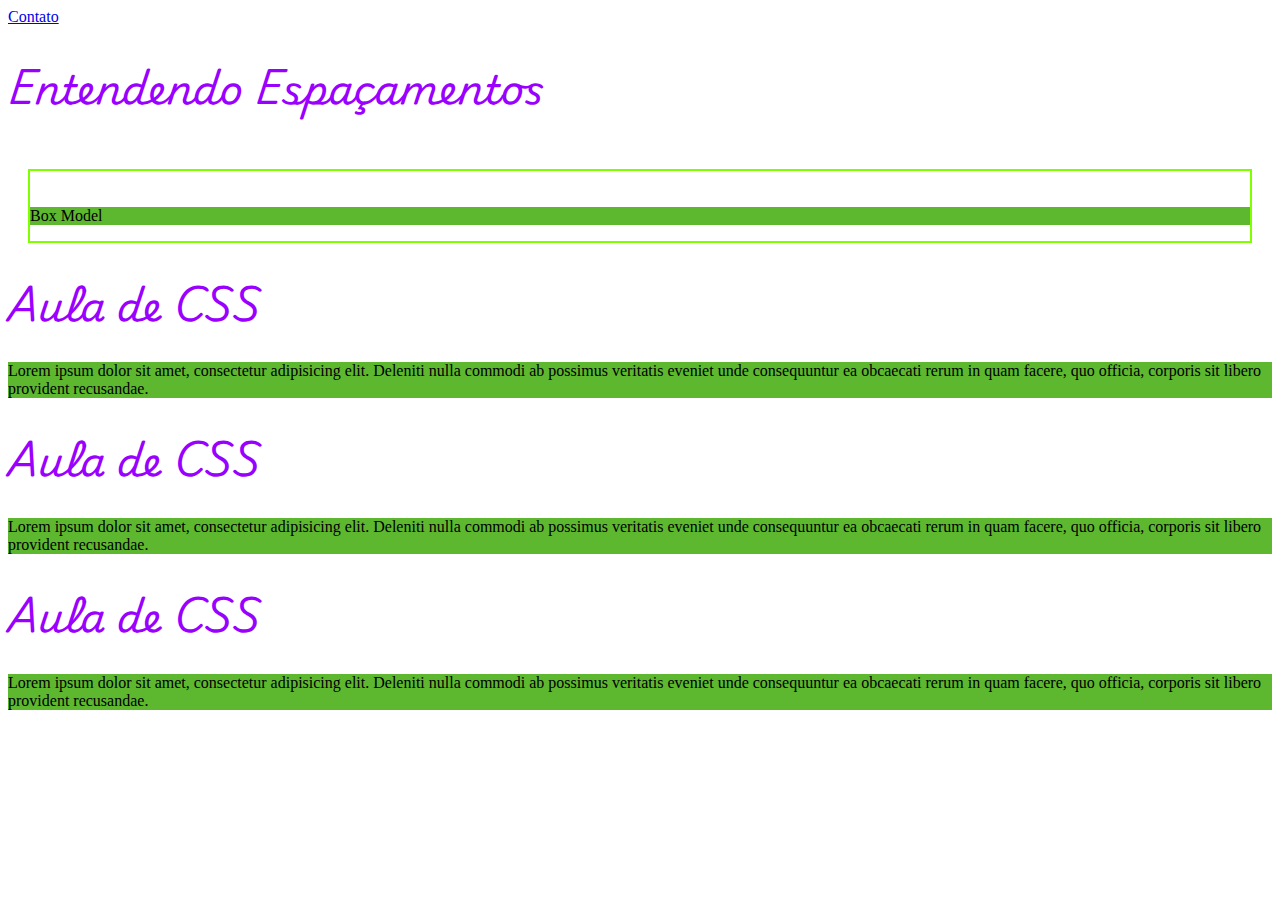
<file: LP2-Aula1505/Index.html>
<!DOCTYPE html>
<html lang="en">

<head>
    <meta charset="UTF-8">
    <meta name="viewport" content="width=device-width, initial-scale=1.0">
    <title>CSS - Aula 1</title>
    <link rel="stylesheet" href="Estilo.css">

</head>

<body>
    <a href="Contato.html">Contato</a>

    <h1>Entendendo Espaçamentos</h1>
    <div>
        <P>
            Box Model
        </P>
        
    </div>
    

    <h1>Aula de CSS</h1>
    <P>Lorem ipsum dolor sit amet, consectetur adipisicing elit. Deleniti nulla commodi ab possimus veritatis eveniet
        unde consequuntur ea obcaecati rerum in quam facere, quo officia, corporis sit libero provident recusandae.
    </P>

    <h1>Aula de CSS</h1>
    <P>Lorem ipsum dolor sit amet, consectetur adipisicing elit. Deleniti nulla commodi ab possimus veritatis eveniet
        unde consequuntur ea obcaecati rerum in quam facere, quo officia, corporis sit libero provident recusandae.
    </P>

    <h1>Aula de CSS</h1>
    <P>Lorem ipsum dolor sit amet, consectetur adipisicing elit. Deleniti nulla commodi ab possimus veritatis eveniet
        unde consequuntur ea obcaecati rerum in quam facere, quo officia, corporis sit libero provident recusandae.
    </P>

</body>

</html>
</file>
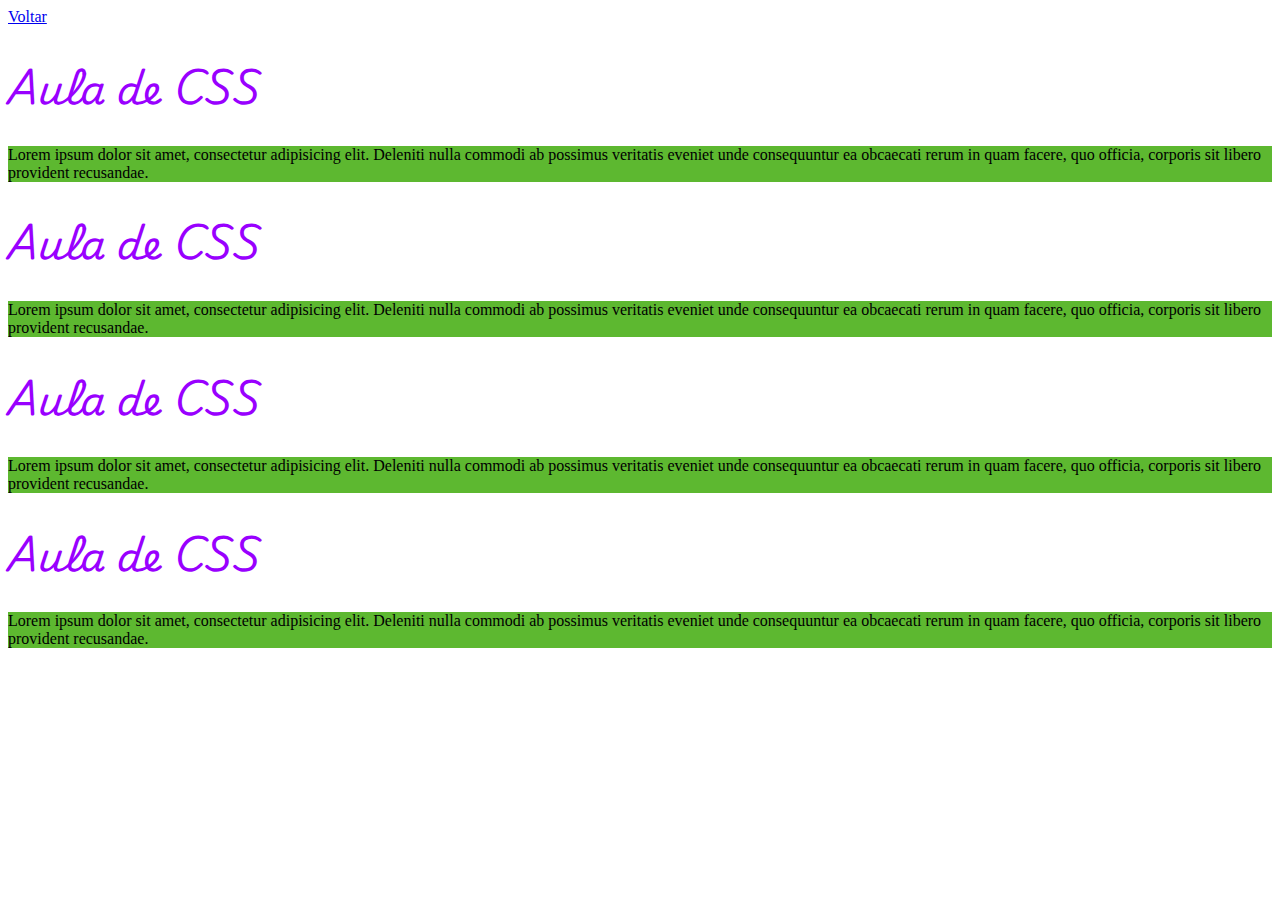
<file: LP2-Aula1505/Contato.html>
<!DOCTYPE html>
<html lang="en">

<head>
    <meta charset="UTF-8">
    <meta name="viewport" content="width=, initial-scale=1.0">
    <title>CSS - Aula 1</title>
    <link rel="stylesheet" href="Estilo.css">
</head>

<body>
    <a href="Index.html">Voltar</a>
    <h1>Aula de CSS</h1>
    <P>Lorem ipsum dolor sit amet, consectetur adipisicing elit. Deleniti nulla commodi ab possimus veritatis eveniet
        unde consequuntur ea obcaecati rerum in quam facere, quo officia, corporis sit libero provident recusandae.</P>

    <h1>Aula de CSS</h1>
    <P>Lorem ipsum dolor sit amet, consectetur adipisicing elit. Deleniti nulla commodi ab possimus veritatis eveniet
        unde consequuntur ea obcaecati rerum in quam facere, quo officia, corporis sit libero provident recusandae.</P>

    <h1>Aula de CSS</h1>
    <P>Lorem ipsum dolor sit amet, consectetur adipisicing elit. Deleniti nulla commodi ab possimus veritatis eveniet
        unde consequuntur ea obcaecati rerum in quam facere, quo officia, corporis sit libero provident recusandae.</P>

    <h1>Aula de CSS</h1>
    <P>Lorem ipsum dolor sit amet, consectetur adipisicing elit. Deleniti nulla commodi ab possimus veritatis eveniet
        unde consequuntur ea obcaecati rerum in quam facere, quo officia, corporis sit libero provident recusandae.</P>
</body>

</html>
</file>
<file: LP2-Aula1505/Estilo.css>
@import url('https://fonts.googleapis.com/css2?family=Playwrite+DK+Loopet:wght@100..400&family=Roboto:ital,wght@0,100..900;1,100..900&display=swap');
@import url('https://fonts.googleapis.com/css2?family=Playwrite+DK+Loopet:wght@100..400&family=Poiret+One&family=Roboto:ital,wght@0,100..900;1,100..900&display=swap');

h1{color: rgb(153, 0, 255);
    font-size: 40px;
    font-family:  "Playwrite DK Loopet", cursive;;
}

p{
    background-color: rgb(93, 184, 48);
}

div{
    border: 2px solid chartreuse;
    padding-top: 20px;
    margin: 50px 20px 20px 20px;

}
</file>
